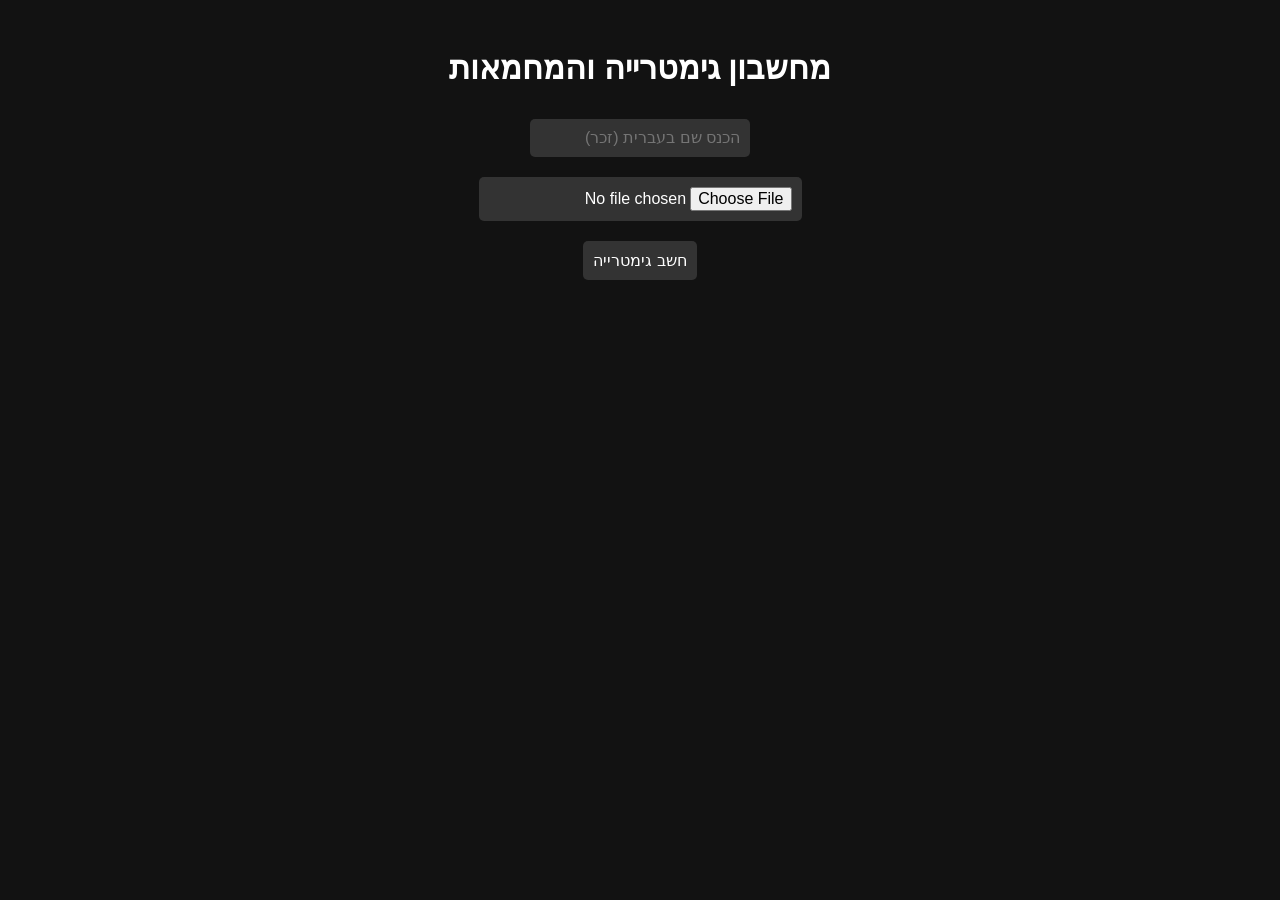
<file: gematria_tool.html>
<!DOCTYPE html>
<html lang="he" dir="rtl">
<head>
  <meta charset="UTF-8">
  <meta name="viewport" content="width=device-width, initial-scale=1.0">
  <title>מחשבון גימטרייה והמחמאות</title>
  <style>
    body {
      background-color: #121212;
      color: #ffffff;
      font-family: Arial, sans-serif;
      display: flex;
      flex-direction: column;
      align-items: center;
      padding: 20px;
    }
    input, button {
      margin: 10px;
      padding: 10px;
      font-size: 16px;
      background-color: #333;
      color: #fff;
      border: none;
      border-radius: 5px;
    }
    button:hover {
      background-color: #555;
    }
    pre {
      background-color: #1e1e1e;
      padding: 10px;
      border-radius: 5px;
      overflow-x: auto;
    }
    .loader {
      margin-top: 10px;
      font-size: 14px;
      color: #00ff00;
    }
  </style>
</head>
<body>
  <h1>מחשבון גימטרייה והמחמאות</h1>
  <input type="text" id="nameInput" placeholder="הכנס שם בעברית (זכר)">
  <input type="file" id="fileInput" accept=".txt">
  <button onclick="calculateGematria()">חשב גימטרייה</button>
  <div id="output"></div>
  <div id="loader" class="loader"></div>

  <script>
    const gematriaValues = {
      'א': 1, 'ב': 2, 'ג': 3, 'ד': 4, 'ה': 5, 'ו': 6, 'ז': 7, 'ח': 8, 'ט': 9,
      'י': 10, 'כ': 20, 'ל': 30, 'מ': 40, 'נ': 50, 'ס': 60, 'ע': 70, 'פ': 80, 'צ': 90,
      'ק': 100, 'ר': 200, 'ש': 300, 'ת': 400
    };

    function getGematria(text) {
      return text.split('').reduce((sum, char) => sum + (gematriaValues[char] || 0), 0);
    }

    async function calculateGematria() {
      const name = document.getElementById('nameInput').value.trim();
      const file = document.getElementById('fileInput').files[0];
      const output = document.getElementById('output');
      const loader = document.getElementById('loader');
      output.innerHTML = '';
      loader.innerHTML = 'מחשב...';

      if (!name || !file) {
        alert('אנא הזן שם ובחר קובץ טקסט.');
        return;
      }

      let nameGematria = 0;
      name.split('').forEach(char => {
        const value = gematriaValues[char] || 0;
        output.innerHTML += `${char} = ${value}<br>`;
        nameGematria += value;
      });

      output.innerHTML += `<strong>סך הכל: ${nameGematria}</strong><br>`;

      const text = await file.text();
      const compliments = text.split(/\s+/);

      let foundResults = false;
      let stack = [];

      function searchCompliments(index, currentSum, currentWords) {
        if (currentSum === nameGematria) {
          output.innerHTML += `<p>${currentWords.join(' ')}</p>`;
          foundResults = true;
        }
        if (index >= compliments.length) return;

        let nextWord = compliments[index];
        let nextValue = getGematria(nextWord);

        searchCompliments(index + 1, currentSum, currentWords);

        searchCompliments(index + 1, currentSum + nextValue, [...currentWords, nextWord]);

        let withVav = 'ו' + nextWord;
        let withVavValue = getGematria(withVav);

        searchCompliments(index + 1, currentSum + withVavValue, [...currentWords, withVav]);
      }

      searchCompliments(0, 0, []);
      loader.innerHTML = foundResults ? 'סיים חישוב' : 'לא נמצאו תוצאות מתאימות';
    }
  </script>
</body>
</html>
</file>
